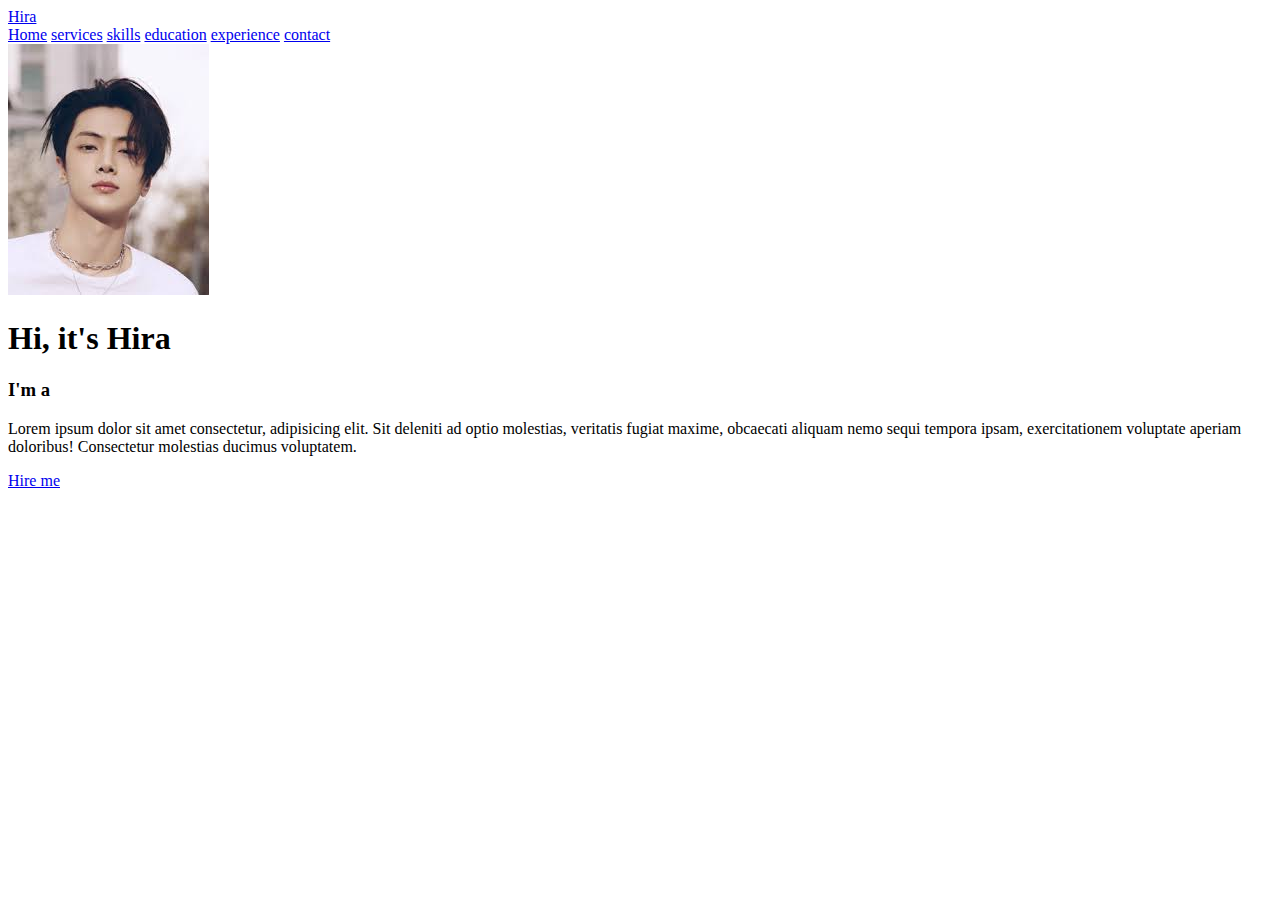
<file: img/index.html>
<!DOCTYPE html>
<html lang="en">

<head>
    <meta charset="UTF-8">
    <meta name="viewport" content="width=device-width, initial-scale=1.0">
    <title>Portfolio Website</title>
</head>

<body>
    <header>
        <a href="#" class="logo">Hira</a>

        <nav>
            <a href="#" class="active">Home</a>
            <a href="#">services</a>
            <a href="#">skills</a>
            <a href="#">education</a>
            <a href="#">experience</a>
            <a href="#">contact</a>
        </nav>
    </header>
    <section class="home">
        <div class="home-img">
            <img src="jaybthb.jpg" alt="">
        </div>
        <div class="home-content">
            <h1>Hi, it's <span>Hira</span></h1>
            <h3 class="typing-text">I'm a <span></span></h3>
            <p>Lorem ipsum dolor sit amet consectetur, adipisicing elit. Sit deleniti ad optio molestias, veritatis
                fugiat maxime, obcaecati aliquam nemo sequi tempora ipsam, exercitationem voluptate aperiam doloribus!
                Consectetur molestias ducimus voluptatem.</p>
            <div class="social-icons">
                <a href="#"><i class="fa-brands fa-x-twitter"></i></a>
                <a href="#"><i class="fa-brands fa-github"></i></a>
                <a href="#"><i class="fa-brands fa-instagram"></i></a>
            </div>
            <a href="#">Hire me</a>
        </div>
</body>

</html>
</file>
